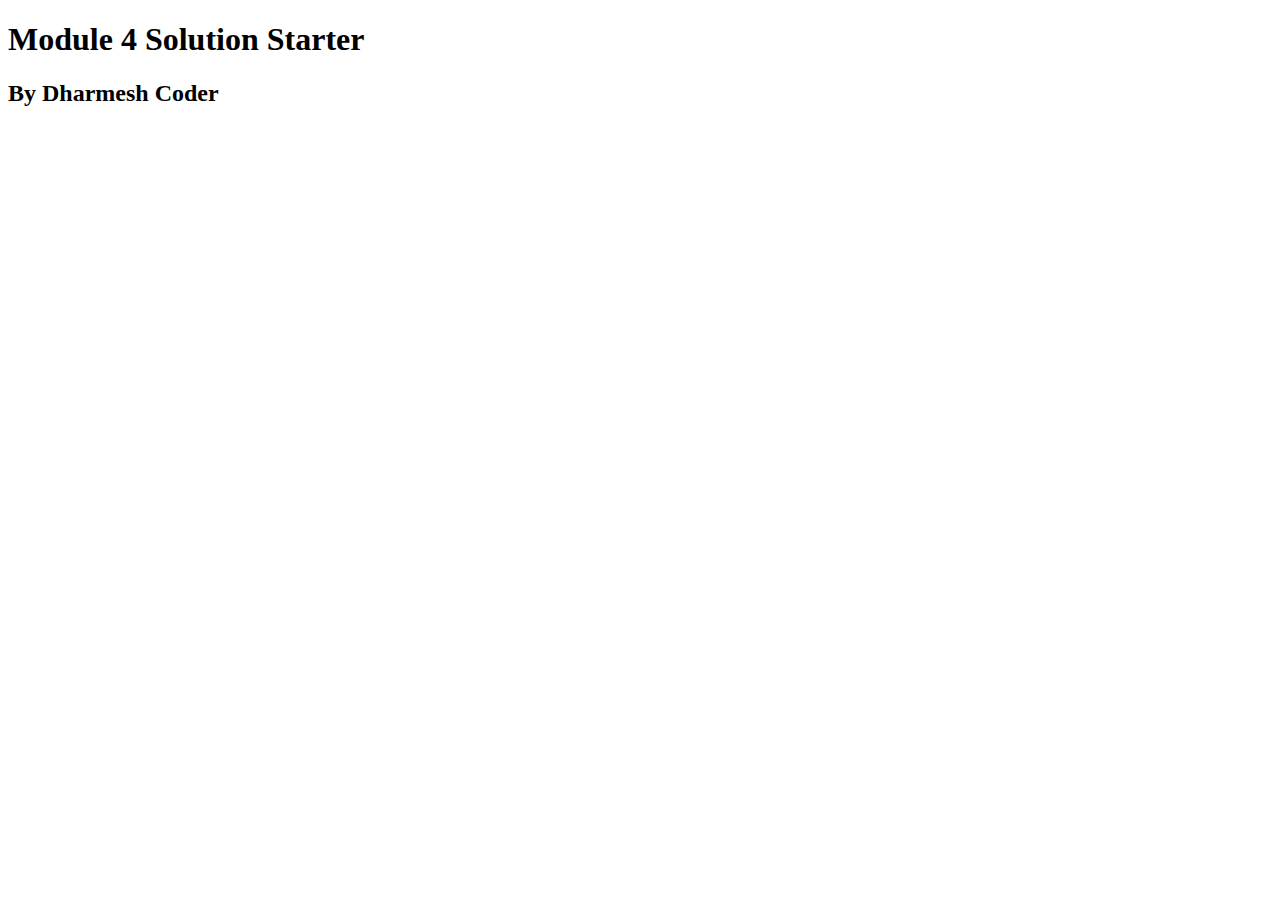
<file: Module-4-Solution/index.html>
<!DOCTYPE html>
<html>
<head>
  <meta charset="utf-8">
  <title>Module 4 Solution Starter</title>
  <script>
    var names = []; // DO NOT REMOVE
  </script>
	  <script src="SpeakHello.js"></script>
	  <script src="SpeakGoodBye.js"></script>
	  <script src="script.js">
  </script>
</head>
<body>
  <h1>Module 4 Solution Starter</h1>
  <h2> By Dharmesh Coder </h2>
</body>
</html>
</file>
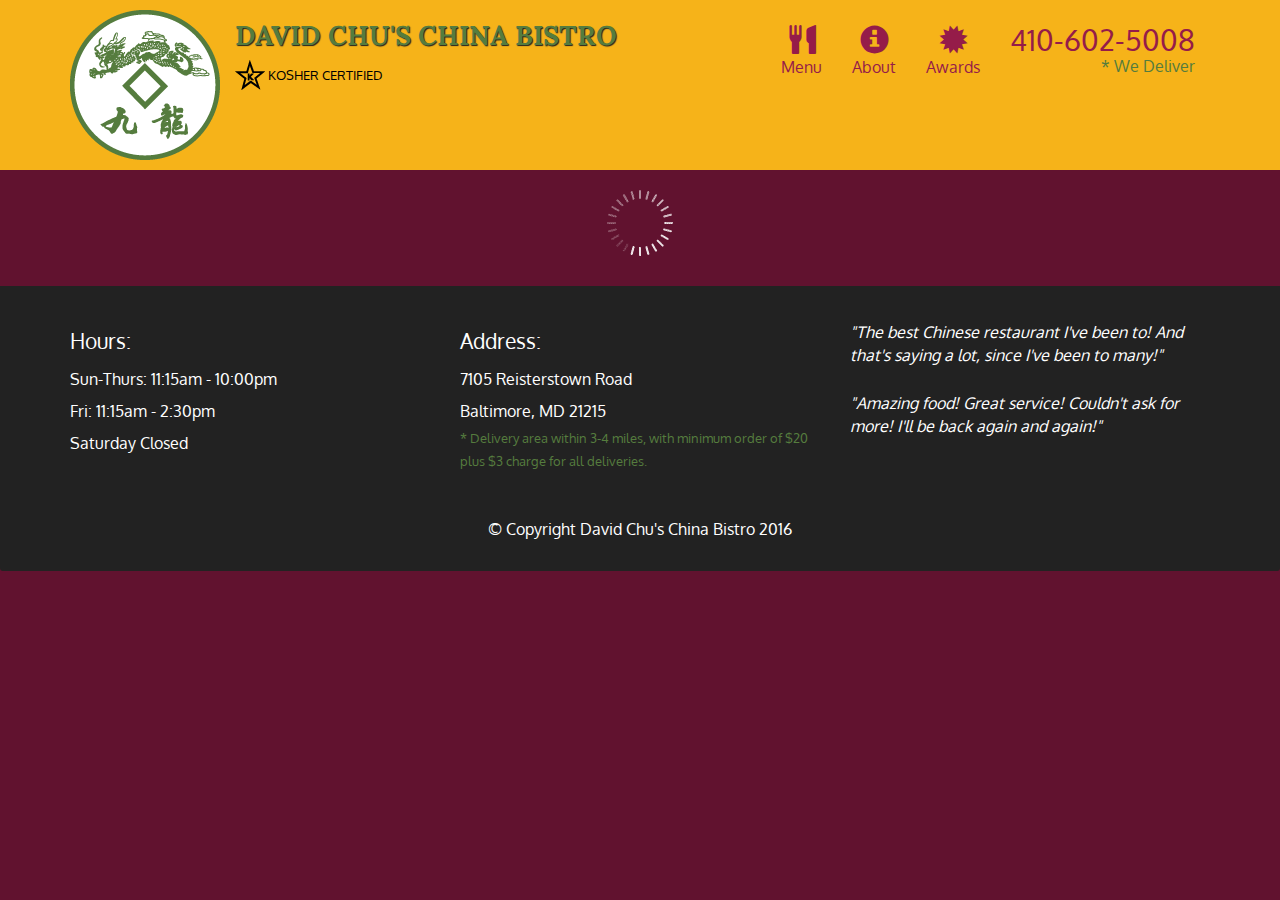
<file: Module-5 Solution/index.html>
<!doctype html>
<html lang="en">
  <head>
    <meta charset="utf-8">
    <meta http-equiv="X-UA-Compatible" content="IE=edge">
    <meta name="viewport" content="width=device-width, initial-scale=1">
    <title>David Chu's China Bistro</title>
    <link rel="stylesheet" href="css/bootstrap.min.css">
    <link rel="stylesheet" href="css/styles.css">
    <link href='https://fonts.googleapis.com/css?family=Oxygen:400,300,700' rel='stylesheet' type='text/css'>
    <link href='https://fonts.googleapis.com/css?family=Lora' rel='stylesheet' type='text/css'>
  </head>
<body>
  <header>
    <nav id="header-nav" class="navbar navbar-default">
      <div class="container">
        <div class="navbar-header">
          <a href="index.html" class="pull-left visible-md visible-lg">
            <div id="logo-img" alt="Logo image"></div>
          </a>

          <div class="navbar-brand">
            <a href="index.html"><h1>David Chu's China Bistro</h1></a>
            <p>
              <img src="images/star-k-logo.png" alt="Kosher certification">
              <span>Kosher Certified</span>
            </p>
          </div>

          <button id="navbarToggle" type="button" class="navbar-toggle collapsed" data-toggle="collapse" data-target="#collapsable-nav" aria-expanded="false">
            <span class="sr-only">Toggle navigation</span>
            <span class="icon-bar"></span>
            <span class="icon-bar"></span>
            <span class="icon-bar"></span>
          </button>
        </div>
        
        <div id="collapsable-nav" class="collapse navbar-collapse">
           <ul id="nav-list" class="nav navbar-nav navbar-right">
            <li id="navHomeButton" class="visible-xs active">
              <a href="index.html">
                <span class="glyphicon glyphicon-home"></span> Home</a>
            </li>
            <li id="navMenuButton">
              <a href="#" onclick="$dc.loadMenuCategories();">
                <span class="glyphicon glyphicon-cutlery"></span><br class="hidden-xs"> Menu</a>
            </li>
            <li>
              <a href="#">
                <span class="glyphicon glyphicon-info-sign"></span><br class="hidden-xs"> About</a>
            </li>
            <li>
              <a href="#">
                <span class="glyphicon glyphicon-certificate"></span><br class="hidden-xs"> Awards</a>
            </li>
            <li id="phone" class="hidden-xs">
              <a href="tel:410-602-5008">
                <span>410-602-5008</span></a><div>* We Deliver</div>
            </li>
          </ul><!-- #nav-list -->
        </div><!-- .collapse .navbar-collapse -->
      </div><!-- .container -->
    </nav><!-- #header-nav -->
  </header>

  <div id="call-btn" class="visible-xs">
    <a class="btn" href="tel:410-602-5008">
    <span class="glyphicon glyphicon-earphone"></span>
    410-602-5008
    </a>
  </div>
  <div id="xs-deliver" class="text-center visible-xs">* We Deliver</div>

  <div id="main-content" class="container"></div>

  <footer class="panel-footer">
    <div class="container">
      <div class="row">
        <section id="hours" class="col-sm-4">
          <span>Hours:</span><br>
          Sun-Thurs: 11:15am - 10:00pm<br>
          Fri: 11:15am - 2:30pm<br>
          Saturday Closed
          <hr class="visible-xs">
        </section>
        <section id="address" class="col-sm-4">
          <span>Address:</span><br>
          7105 Reisterstown Road<br>
          Baltimore, MD 21215
          <p>* Delivery area within 3-4 miles, with minimum order of $20 plus $3 charge for all deliveries.</p>
          <hr class="visible-xs">
        </section>
        <section id="testimonials" class="col-sm-4">
          <p>"The best Chinese restaurant I've been to! And that's saying a lot, since I've been to many!"</p>
          <p>"Amazing food! Great service! Couldn't ask for more! I'll be back again and again!"</p>
        </section>
      </div>
      <div class="text-center">&copy; Copyright David Chu's China Bistro 2016</div>
    </div>
  </footer>

  <!-- jQuery (Bootstrap JS plugins depend on it) -->
  <script src="js/jquery-2.1.4.min.js"></script>
  <script src="js/bootstrap.min.js"></script>
  <script src="js/ajax-utils.js"></script>
  <script src="js/script.js"></script>
</body>
</html>
</file>
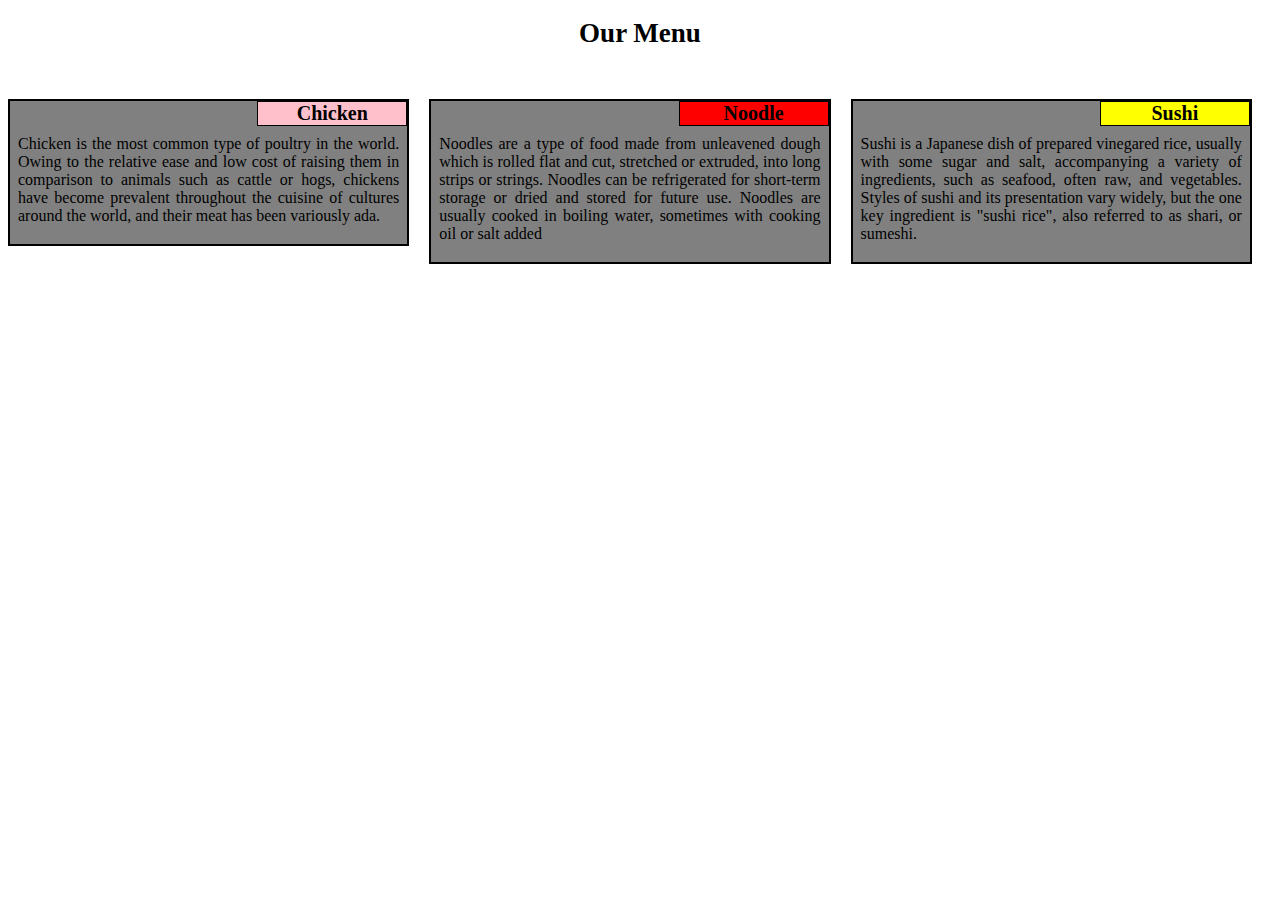
<file: Module-2-Solution/Module-2/index.html>
<!doctype html>
<html>
<head>
<link rel="stylesheet" href="style.css">
<meta charset="utf-8">
<meta name='viewport' content='width=device-width, initial-scale=1'>
<title>Module 2 solution</title>
</head>
<body>
<h1>Our Menu</h1>
<div class='row'>
	<div class='col-lg-4 col-md-6 col-sm-12'>
		<div class='section'>
			<span id='p1'>Chicken</span>
				<p>Chicken is the most common type of poultry in the world. Owing to the relative ease and low cost of raising them in comparison to animals such as cattle or hogs, chickens have become prevalent throughout the cuisine of cultures around the world, and their meat has been variously ada.</p>
		</div>
	</div>
	<div class='col-lg-4 col-md-6 col-sm-12'>
		<div class='section'>
			<span id='p2'>Noodle</span>
				<p> Noodles are a type of food made from unleavened dough which is rolled flat and cut, stretched or extruded, into long strips or strings. Noodles can be refrigerated for short-term storage or dried and stored for future use. Noodles are usually cooked in boiling water, sometimes with cooking oil or salt added </p>
		</div>
	</div>
	<div class='col-lg-4 col-md-12 col-sm-12'>
		<div class='section'>
			<span id='p3'>Sushi</span>
				<p> Sushi is a Japanese dish of prepared vinegared rice, usually with some sugar and salt, accompanying a variety of ingredients, such as seafood, often raw, and vegetables. Styles of sushi and its presentation vary widely, but the one key ingredient is "sushi rice", also referred to as shari, or sumeshi. </p>
		</div>
	</div>
</div>
</body>
</html>
</file>
<file: Module-5 Solution/css/styles.css>
body {
  font-size: 16px;
  color: #fff;
  background-color: #61122f;
  font-family: 'Oxygen', sans-serif;
}

/** HEADER **/
#header-nav {
  background-color: #f6b319;
  border-radius: 0;
  border: 0;
}

#logo-img {
  background: url('../images/restaurant-logo_large.png') no-repeat;
  width: 150px;
  height: 150px;
  margin: 10px 15px 10px 0;
}

.navbar-brand {
  padding-top: 25px;
}
.navbar-brand h1 { /* Restaurant name */
  font-family: 'Lora', serif;
  color: #557c3e;
  font-size: 1.5em;
  text-transform: uppercase;
  font-weight: bold;
  text-shadow: 1px 1px 1px #222;
  margin-top: 0;
  margin-bottom: 0;
  line-height: .75;
}
.navbar-brand a:hover, .navbar-brand a:focus {
  text-decoration: none;
}
.navbar-brand p { /* Kosher cert */
  color: #000;
  text-transform: uppercase;
  font-size: .7em;
  margin-top: 15px;
}
.navbar-brand p span { /* Star-K */
  vertical-align: middle;
}

#nav-list {
  margin-top: 10px;
}
#nav-list a {
  color: #951C49;
  text-align: center;
}
#nav-list a:hover {
  background: #E7E7E7;
}
#nav-list a span {
  font-size: 1.8em;
}

#phone {
  margin-top: 5px;
}
#phone a { /* Phone number */
  text-align: right;
  padding-bottom: 0;
}
#phone div { /* We Deliver */
  color: #557c3e;
  text-align: right;
  padding-right: 15px;
}

.navbar-header button.navbar-toggle, .navbar-header .icon-bar {
  border: 1px solid #61122f;
}
.navbar-header button.navbar-toggle {
  clear: both;
  margin-top: -30px;
}
/* END HEADER */

/* FOOTER */
.panel-footer {
  margin-top: 30px;
  padding-top: 35px;
  padding-bottom: 30px;
  background-color: #222;
  border-top: 0;
}
.panel-footer div.row {
  margin-bottom: 35px;
}
#hours, #address {
  line-height: 2;
}
#hours > span, #address > span {
  font-size: 1.3em;
}
#address p {
  color: #557c3e;
  font-size: .8em;
  line-height: 1.8;
}
#testimonials {
  font-style: italic;
}
#testimonials p:nth-child(2) {
  margin-top: 25px;
}
/* END FOOTER */



/* HOME PAGE */
.container .jumbotron {
  box-shadow: 0 0 50px #3F0C1F;
  border: 2px solid #3F0C1F;
}

#menu-tile, #specials-tile, #map-tile {
  height: 250px;
  width: 100%;
  margin-bottom: 15px;
  position: relative;
  border: 2px solid #3F0C1F;
  overflow: hidden;
}
#menu-tile:hover, #specials-tile:hover, #map-tile:hover {
  box-shadow: 0 1px 5px 1px #cccccc;
}
#menu-tile {
  background: url('../images/menu-tile.jpg') no-repeat;
  background-position: center;
}
#specials-tile {
  background: url('../images/specials-tile.jpg') no-repeat;
  background-position: center;
}
#menu-tile span, #specials-tile span, #map-tile span {
  position: absolute;
  bottom: 0;
  right: 0;
  width: 100%;
  text-align: center;
  font-size: 1.6em;
  text-transform: uppercase;
  background-color: #000;
  color: #fff;
  opacity: .8;
}
/* END HOME PAGE */

/* MENU CATEGORIES PAGE */
.category-tile { 
  position: relative;
  border: 2px solid #3F0C1F;
  overflow: hidden;
  width: 200px;
  height: 200px;
  margin: 0 auto 15px;
}
.category-tile span {
  position: absolute;
  bottom: 0;
  right: 0;
  width: 100%;
  text-align: center;
  font-size: 1.2em;
  text-transform: uppercase;
  background-color: #000;
  color: #fff;
  opacity: .8;
}
.category-tile:hover {
  box-shadow: 0 1px 5px 1px #cccccc;
}

#menu-categories-title + div {
  margin-bottom: 50px;
}
/* END MENU CATEGORIES PAGE */

/* SINGLE CATEGORY PAGE */
.menu-item-tile {
  margin-bottom: 25px;
}
.menu-item-tile hr {
  width: 80%;
}
.menu-item-tile .menu-item-price {
  font-size: 1.1em;
  text-align: right;
  margin-top: -15px;
  margin-right: -15px;
}
.menu-item-tile .menu-item-price span {
  font-size: .6em;
}
.menu-item-photo {
  position: relative;
  border: 2px solid #3F0C1F; 
  overflow: hidden;
  padding: 0;
  margin-right: -15px;
  margin-left: auto;
  margin-bottom: 20px;
  max-width: 250px;
}
.menu-item-photo div {
  position: absolute;
  bottom: 0;
  right: 0;
  width: 80px;
  background-color: #557c3e;
  text-align: center;
}
.menu-item-description {
  padding-right: 30px;
}
h3.menu-item-title {
  margin: 0 0 10px;
}
.menu-item-details {
  font-size: .9em;
  font-style: italic;
}
/* END SINGLE CATEGORY PAGE */


/********** Large devices only **********/
@media (min-width: 1200px) {
  .container .jumbotron {
    background: url('../images/jumbotron_1200.jpg') no-repeat;
    height: 675px;
  }
}

/********** Medium devices only **********/
@media (min-width: 992px) and (max-width: 1199px) {
  /* Header */
  #logo-img {
    background: url('../images/restaurant-logo_medium.png') no-repeat;
    width: 100px;
    height: 100px;
    margin: 5px 5px 5px 0;
  }
  /* End Header */

  /* Home Page */
  .container .jumbotron {
    background: url('../images/jumbotron_992.jpg') no-repeat;
    height: 558px;
  }
  /* End Home Page */
}

/********** Small devices only **********/
@media (min-width: 768px) and (max-width: 991px) {
  /* Home Page */
  .container .jumbotron {
    background: url('../images/jumbotron_768.jpg') no-repeat;
    height: 432px;
  }
  /* End Home Page */
}

/********** Extra small devices only **********/
@media (max-width: 767px) {
  /* Header */
  .navbar-brand {
    padding-top: 10px;
    height: 80px;
  }
  .navbar-brand h1 { /* Restaurant name */
    padding-top: 10px;
    font-size: 5vw; /* 1vw = 1% of viewport width */
  }
  .navbar-brand p { /* Kosher cert */
    font-size: .6em;
    margin-top: 12px;
  }
  .navbar-brand p img { /* Star-K */
    height: 20px;
  }

  #collapsable-nav a { /* Collapsed nav menu text */
    font-size: 1.2em;
  }
  #collapsable-nav a span { /* Collapsed nav menu glyph */
    font-size: 1em;
    margin-right: 5px;
  }

  #call-btn > a {
    font-size: 1.5em;
    display: block;
    margin: 0 20px;
    padding: 10px;
    border: 2px solid #fff;
    background-color: #f6b319;
    color: #951c49;
  }
  #xs-deliver {
    margin-top: 5px;
    font-size: .7em;
    letter-spacing: .1em;
    text-transform: uppercase;
  }
  /* End Header */

  /* Footer */
  .panel-footer section {
    margin-bottom: 30px;
    text-align: center;
  }
  .panel-footer section:nth-child(3) {
    margin-bottom: 0; /* margin already exists on the whole row */
  }
  .panel-footer section hr {
    width: 50%;
  }
  /* End Footer */

  /* Home Page */
  .container .jumbotron {
    margin-top: 30px;
    padding: 0;
  }
  #menu-tile, #specials-tile {
    width: 360px;
    margin: 0 auto 15px;
  }

  .menu-item-photo {
    margin-right: auto;
  }
  .menu-item-tile .menu-item-price {
    text-align: center;
  }
  .menu-item-description {
    text-align: center;;
  }
}


/********** Super extra small devices Only :-) (e.g., iPhone 4) **********/
@media (max-width: 479px) {
  /* Header */
  .navbar-brand h1 { /* Restaurant name */
    padding-top: 5px;
    font-size: 6vw;
  }
  /* End Header */
  
  /* Home page */
  #menu-tile, #specials-tile {
    width: 280px;
    margin: 0 auto 15px;
  }

  .col-xxs-12 {
    position: relative;
    min-height: 1px;
    padding-right: 15px;
    padding-left: 15px;
    float: left;
    width: 100%;
  }
}
</file>
<file: Module-2-Solution/Module-2/style.css>
* {
    box-sizing: border-box;
    font-family: Comic Sans MS;
  }
  
  h1 {
      font-size: 27px;
      text-align: center;
      color: black;
      margin-bottom: 30px;
  }
  
  p {
      padding: 15px 5px 0px 5px;
      font-size: 16px;
      position: relative;
  }
  
  .section { 
      background-color: grey;
         border: 2px solid black;
         margin-top: 20px; 
         margin-right: 20px; 
         padding: 3px;
         text-align: justify;
         position: relative;
   }
  
  span {
      font-size: 20px;
      width: 150px;
      border: 1px solid black;
      font-weight: bold;
      text-align: center;
      float: right; top :0; right: 0; margin: 0;
      position: absolute;
  }
  #p1 {
      background-color: pink;
  }
  #p2 {
      background-color: red;
  }
  #p3 {
      background-color: yellow;
  }
  }
  
  .row {
      width: 100%;
  }
  
  
  @media (min-width: 992px) {
    .col-lg-1, .col-lg-2, .col-lg-3, .col-lg-4, .col-lg-5, .col-lg-6, .col-lg-7, .col-lg-8, .col-lg-9, .col-lg-10, .col-lg-11, .col-lg-12 {
        float: left;
    }
    .col-lg-1 {
        width: 8.33%;
    }
    .col-lg-2 {
        width: 16.66%;
    }
    .col-lg-3 {
        width: 25%;
    }
    .col-lg-4 {
        width: 33.33%;
    }
    .col-lg-5 {
        width: 41.66%;
    }
    .col-lg-6 {
        width: 50%;
    }
    .col-lg-7 {
        width: 58.33%;
    }
    .col-lg-8 {
        width: 66.66%;
    }
    .col-lg-9 {
        width: 74.99%;
    }
    .col-lg-10 {
        width: 83.33%;
    }
    .col-lg-11 {
        width: 91.66%;
    }
    .col-lg-12 {
        width: 100%;
    }
}


/* Tablet view options */

@media (min-width: 768px) and (max-width: 991px) {
    .col-md-1, .col-md-2, .col-md-3, .col-md-4, .col-md-5, .col-md-6, .col-md-7, .col-md-8, .col-md-9, .col-md-10, .col-md-11, .col-md-12 {
        float: left;
    }
    .col-md-1 {
        width: 8.33%;
    }
    .col-md-2 {
        width: 16.66%;
    }
    .col-md-3 {
        width: 25%;
    }
    .col-md-4 {
        width: 33.33%;
    }
    .col-md-5 {
        width: 41.66%;
    }
    .col-md-6 {
        width: 50%;
    }
    .col-md-7 {
        width: 58.33%;
    }
    .col-md-8 {
        width: 66.66%;
    }
    .col-md-9 {
        width: 74.99%;
    }
    .col-md-10 {
        width: 83.33%;
    }
    .col-md-11 {
        width: 91.66%;
    }
    .col-md-12 {
        width: 100%;
    }
}


/* Mobile view options */

@media (max-width: 767px) {
    .col-sm-1, .col-sm-2, .col-sm-3, .col-sm-4, .col-sm-5, .col-sm-6, .col-sm-7, .col-sm-8, .col-sm-9, .col-sm-10, .col-sm-11, .col-sm-12 {
        float: left;
    }
    .col-sm-1 {
        width: 8.33%;
    }
    .col-sm-2 {
        width: 16.66%;
    }
    .col-sm-3 {
        width: 25%;
    }
    .col-sm-4 {
        width: 33.33%;
    }
    .col-sm-5 {
        width: 41.66%;
    }
    .col-sm-6 {
        width: 50%;
    }
    .col-sm-7 {
        width: 58.33%;
    }
    .col-sm-8 {
        width: 66.66%;
    }
    .col-sm-9 {
        width: 74.99%;
    }
    .col-sm-10 {
        width: 83.33%;
    }
    .col-sm-11 {
        width: 91.66%;
    }
    .col-sm-12 {
        width: 100%;
    }
}
</file>
